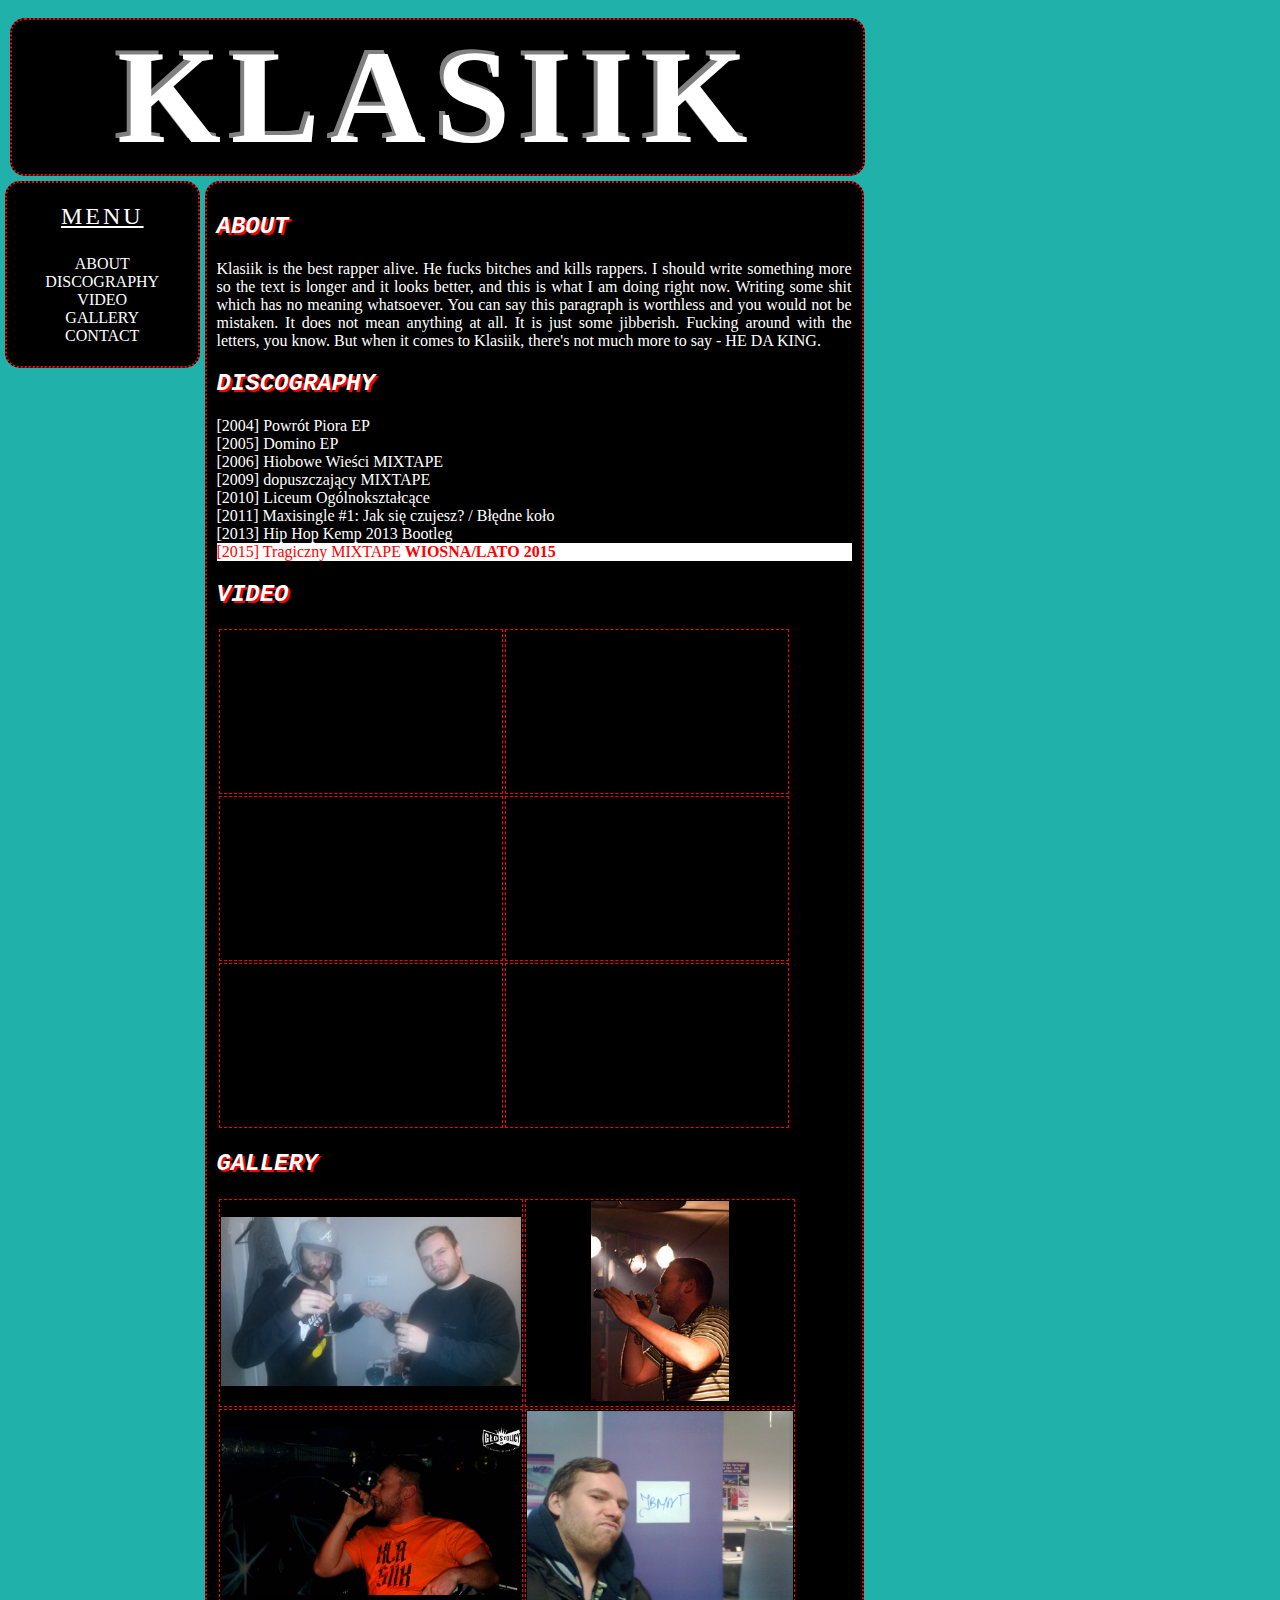
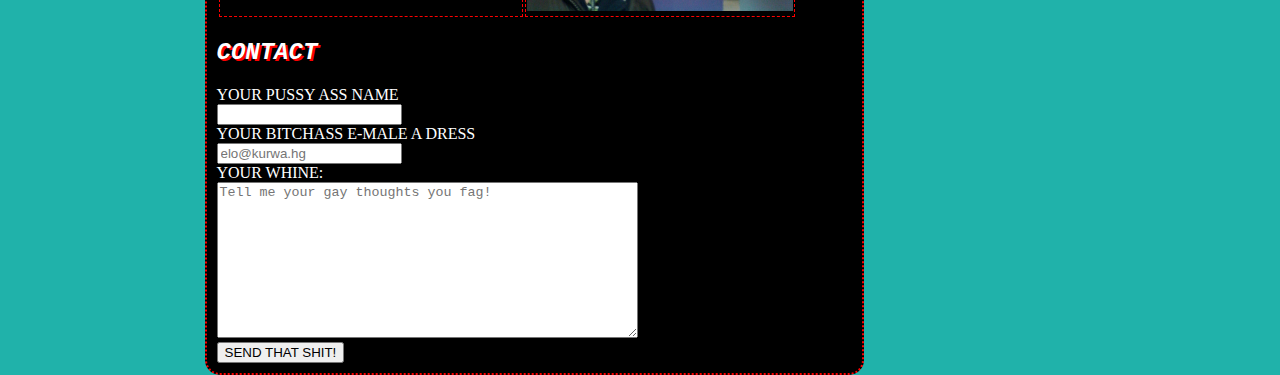
<file: index.html>
<!DOCTYPE html>
<html lang="en">
	<head>
		<meta charset="utf-8">
		<title>Klasiik - KING OF WARSAW</title>
		<link rel="stylesheet" href="jscss.css">
	</head>
	<body>
		<script src="script.js"></script>		
	</body>
</html>
</file>
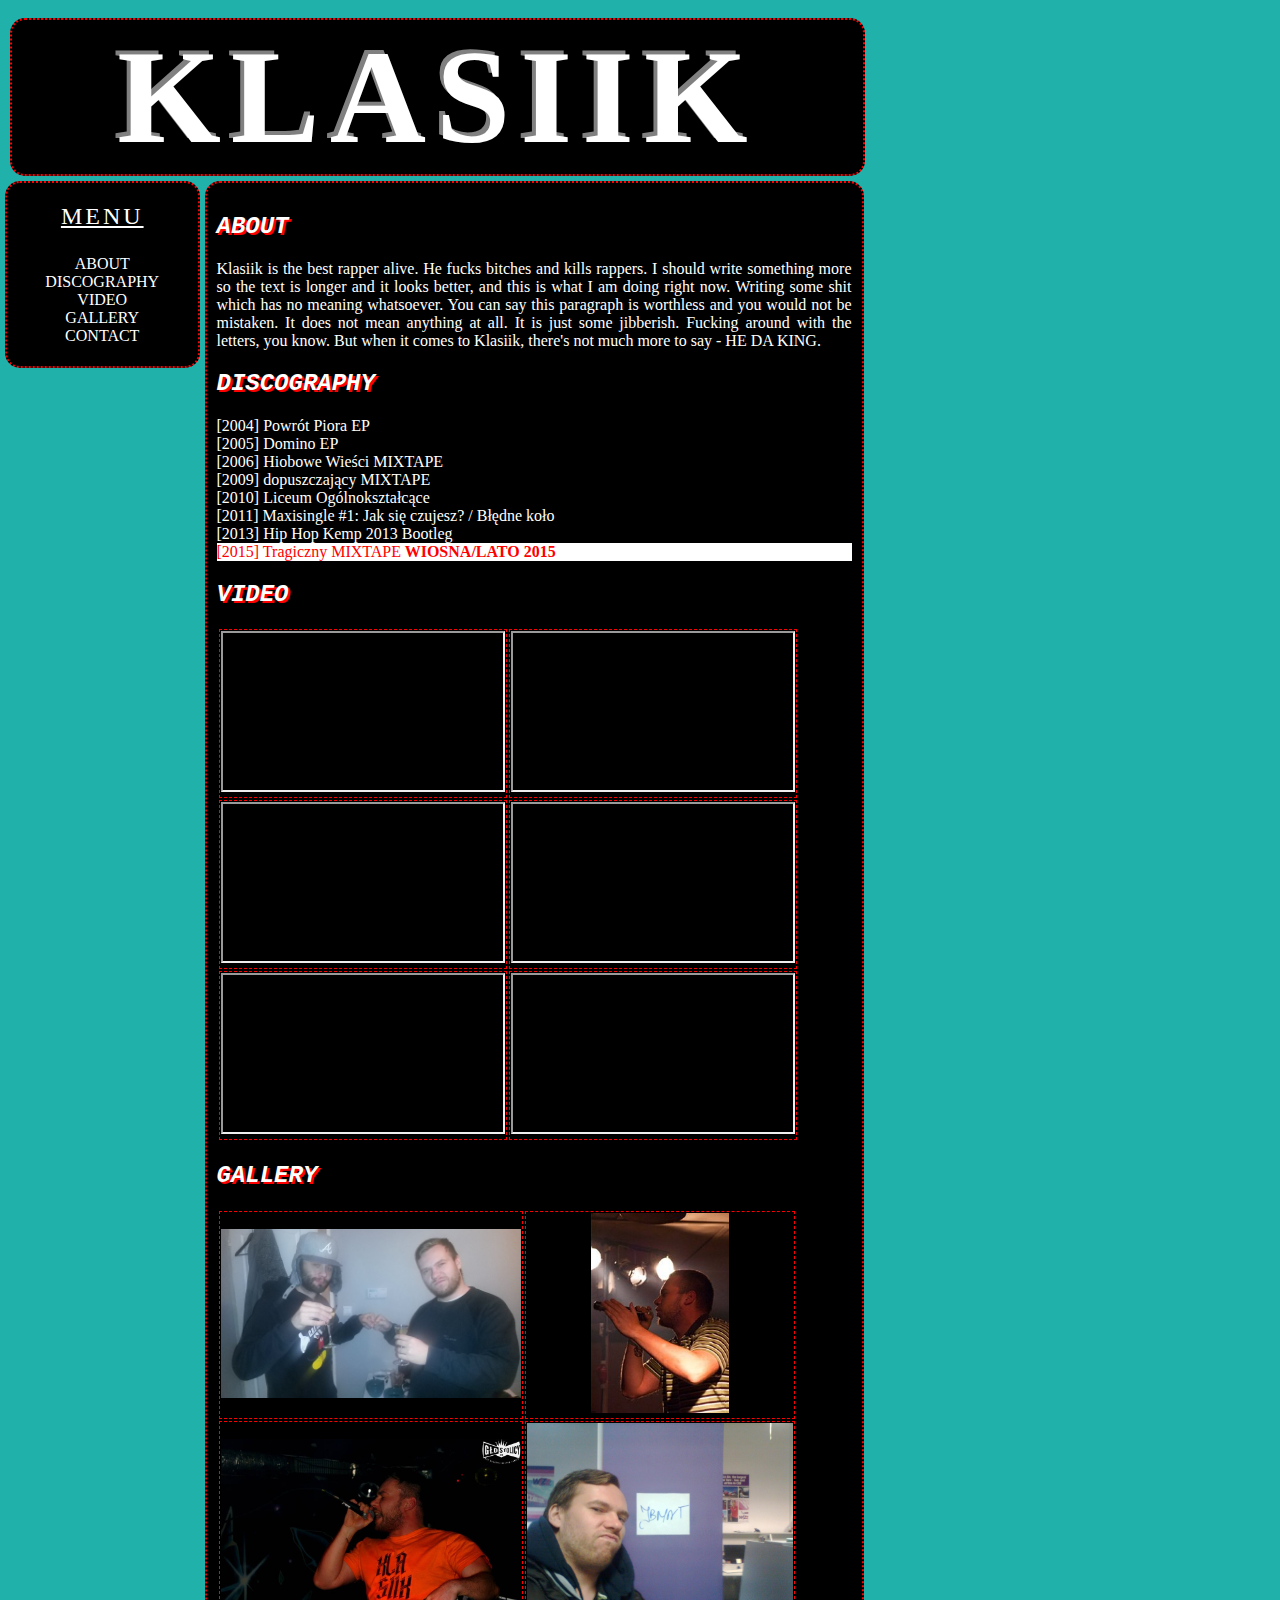
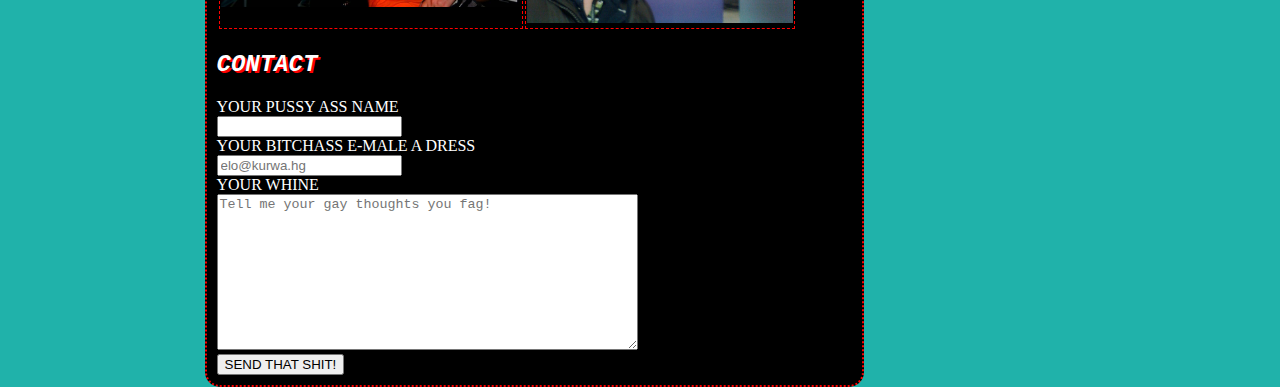
<file: framework/index.html>
<!DOCTYPE html>
<html lang="en">
	<head>
		<meta charset="utf-8">
		<title>Klasiik - KING OF WARSAW</title>
		<link rel="stylesheet" href="../jscss.css">
	</head>
	<body>
    <script src="tk.js"></script>
		<script src="script.js"></script>
	</body>
</html>
</file>
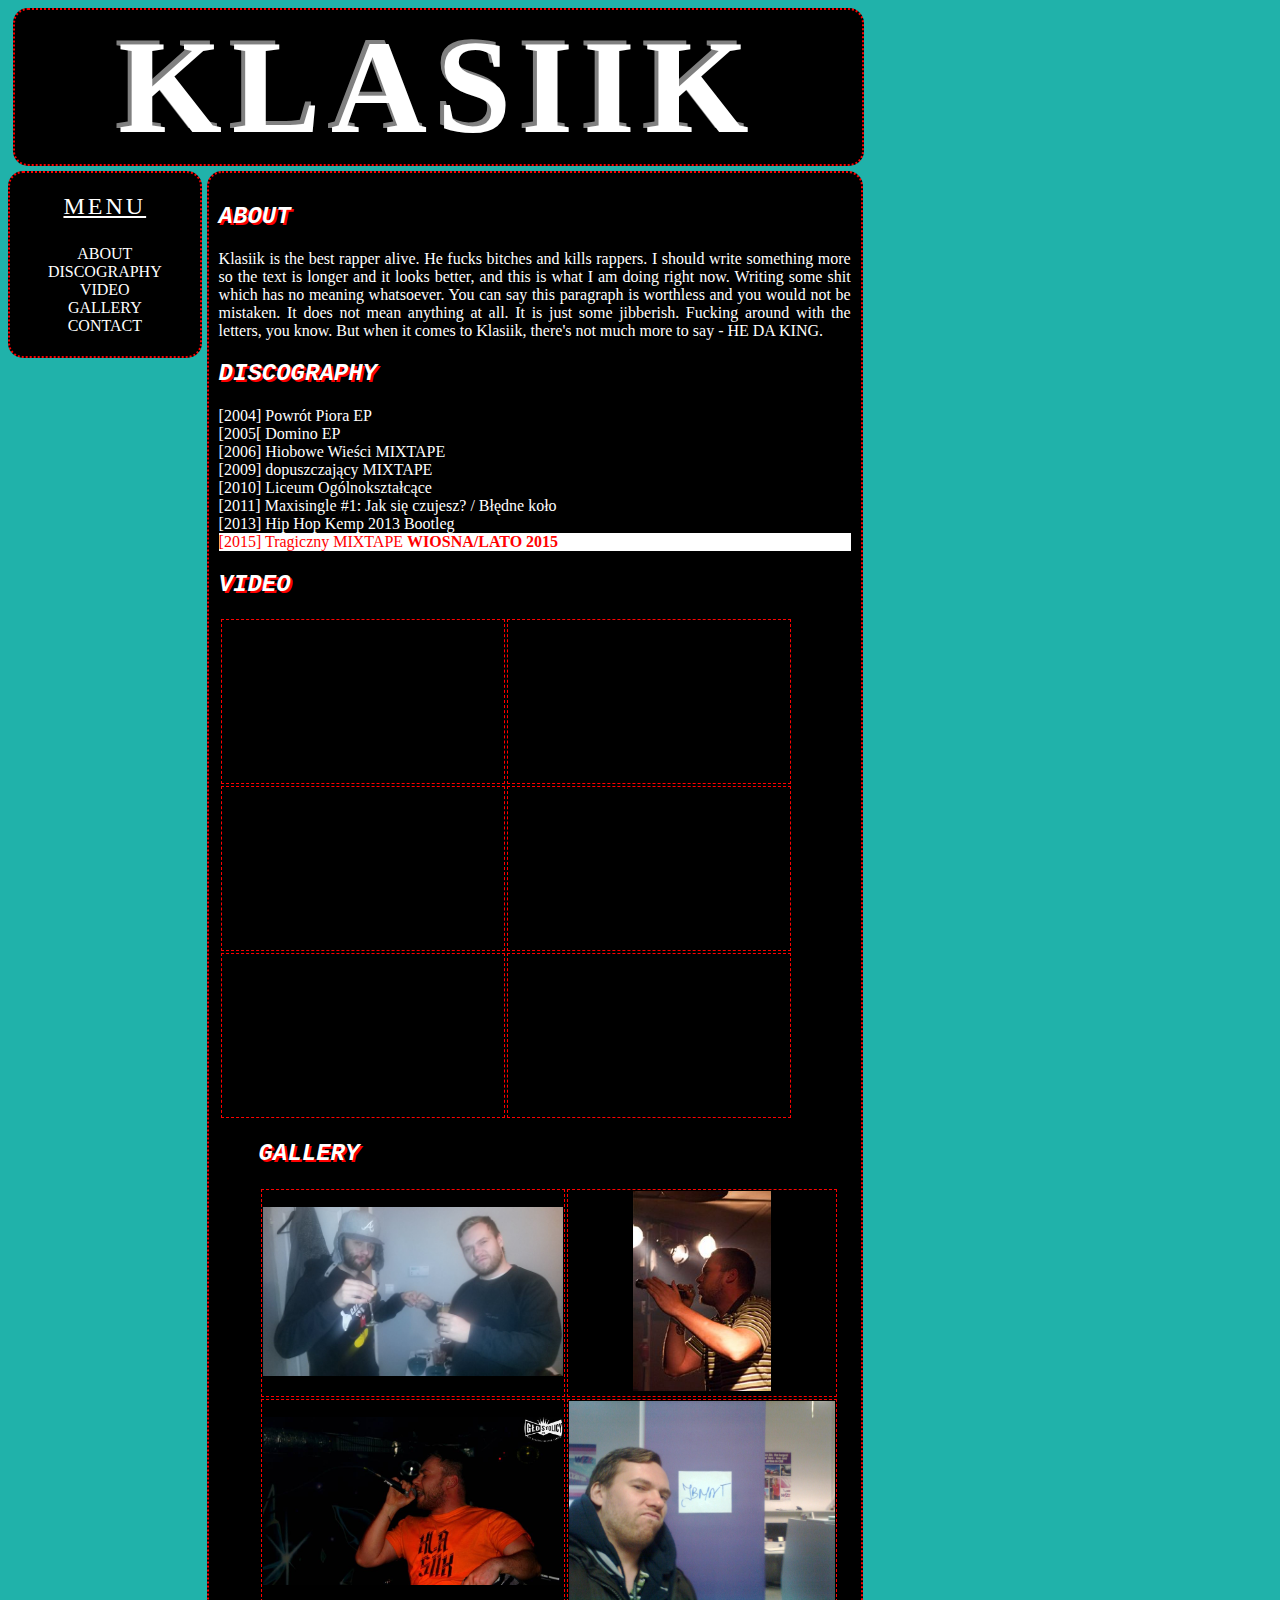
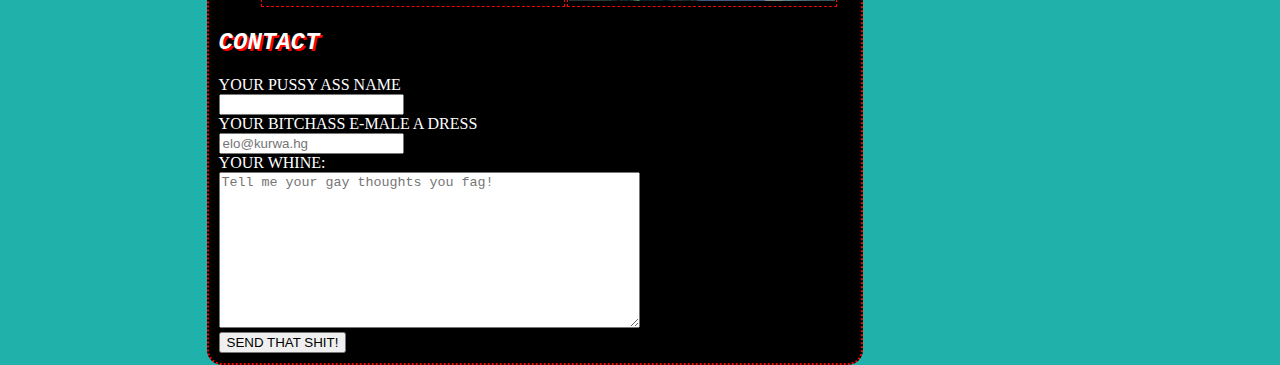
<file: indexxxx.html>
<!DOCTYPE html>
<html lang="en">
	<head>
		<meta charset="utf-8">
		<title>Klasiik - KING OF WARSAW</title>
		<link rel="stylesheet" href="main.css">
	</head>
	<body>
		
			<header>
				<h1 id="heading">KLASIIK</h1>
			</header>
			<nav class="site-menu">
				<h2><u>MENU</u></h2>
				<ul>
					<li><a href="#about">ABOUT</a></li>
					<li><a href="#disco">DISCOGRAPHY</a></li>
					<li><a href="#video">VIDEO</a></li>
					<li><a href="#gallery">GALLERY</a></li>
					<li><a href="#contact">CONTACT</a></li>
				</ul>
			</nav>
			<div class="content">
				<div>
					<h2><a id="about">ABOUT</a></h2>
						<p>Klasiik is the best rapper alive. He fucks bitches and kills rappers. I should write something more so the text is longer and it looks better, and this is what I am doing right now. Writing some shit which has no meaning whatsoever. You can say this paragraph is worthless and you would not be mistaken. It does not mean anything at all. It is just some jibberish. Fucking around with the letters, you know. But when it comes to Klasiik, there's not much more to say - HE DA KING.</p>
					<h2><a id="disco">DISCOGRAPHY</a></h2>
						<ol>
							<li>[2004] Powrót Piora EP</li>
							<li>[2005[ Domino EP</li>
							<li>[2006] Hiobowe Wieści MIXTAPE</li>
							<li>[2009] dopuszczający MIXTAPE</li>
							<li>[2010] Liceum Ogólnokształcące</li>
							<li>[2011] Maxisingle #1: Jak się czujesz? / Błędne koło</li>
							<li>[2013] Hip Hop Kemp 2013 Bootleg</li>
							<li>[2015] Tragiczny MIXTAPE <strong>WIOSNA/LATO 2015</strong></li>
						</ol>
				</div>
				<section>
					<H2><a id="video">VIDEO</a></H2>
						<table>
							<tr>
								<td>
									<iframe width="280" height="157" src="https://www.youtube.com/embed/dn36Hxs2GlE" frameborder="0" allowfullscreen></iframe>
								</td>
								<td>
									<iframe width="280" height="157" src="https://www.youtube.com/embed/cNX5tSJdt48" frameborder="0" allowfullscreen></iframe>
								</td>
							</tr>
							<tr>
								<td>
									<iframe width="280" height="157" src="https://www.youtube.com/embed/3GJ1naLsQ7E" frameborder="0" allowfullscreen></iframe>
								</td>
								<td>
									<iframe width="280" height="157" src="https://www.youtube.com/embed/Fjdmqr5KixA" frameborder="0" allowfullscreen></iframe>
								</td>
							</tr>
							<tr>
								<td>
									<iframe width="280" height="157" src="https://www.youtube.com/embed/ePciNhUfHNk" frameborder="0" allowfullscreen></iframe>
								</td>
								<td>
									<iframe width="280" height="157" src="https://www.youtube.com/embed/nyTltqYCXHY" frameborder="0" allowfullscreen></iframe>
								</td>
							</tr>
						</table>
				</section>
				<figure>
					<H2><a id="gallery">GALLERY</a></H2>
						<table>
							<tr>
								<td>
									<a href="gfx/1.jpg">
										<img src="gfx/1.jpg" alt="KING KLASIIK">
									</a>
								</td>
								<td>
									<a href="gfx/2.jpg">
										<img src="gfx/2.jpg" alt="KLASIIK THE KING">
									</a>
								</td>
							</tr>
							<tr>
								<td>
									<a href="gfx/3.jpg">
										<img src="gfx/3.jpg" alt="KLASIIK KILLIN IT">
									</a>
								</td>
								<td>
									<a href="gfx/4.jpg">
										<img src="gfx/4.jpg" alt="KLASIIK IS THE BEST">
									</a>
								</td>
							</tr>
						</table>
				</figure>
				<form>
					<H2><a id="contact">CONTACT</a></H2>
							<div>
								<label for="name">YOUR PUSSY ASS NAME</label>
							</div>
							<div>
								<input type ="text" id="name" name="name">
							</div>
							<div>
								<label for="user-email">YOUR BITCHASS E-MALE A DRESS</label>
							</div>
							<div>
								<input type="email" id="user-email" name="user-email" placeholder="elo@kurwa.hg" required>
							</div>
							<div>
								<label for="content">YOUR WHINE:</label>
							</div>
							<div>
								<textarea rows="10" cols="50" id="content" name="content" placeholder="Tell me your gay thoughts you fag!"></textarea>
							</div>
							<div>
								<input type="submit" value="SEND THAT SHIT!">
							</div>
				</form>
			</div>
		
	</body>
</html>
</file>
<file: jscss.css>
body {
	margin-left: auto;
	margin-right: auto;
	background-color: LightSeaGreen;
	font-family: Verdana;
	color: white;
	padding: 5px
}

#heading {
	font-size: 100pt;
	font-family: Impact;
	font-style: normal;
	text-align: center;
	margin: 5px;
	text-shadow: -4px -4px grey;
	border: 2px dotted red;
	border-radius: 15px;
	letter-spacing: 10px;
	background-color: black;
	width: 67%
}

nav ul {
	list-style: none;
	padding: 5px;
}

nav ul li a {
	text-decoration: none;
	color: white
}

nav ul li:hover {
	background: red;
	font-weight: bold;
}

.site-menu {
	width: 15%;
	border: 2px dotted red;
	border-radius: 15px;
	float: left;
	background-color: black;
	text-align: center;
}

.site-content {
	float: left;
	width: 50%;
	margin-left: 5px;
	background-color: black;
	border: 2px dotted red;
	border-radius: 15px;
	padding: 10px;
	text-align: justify;
}

div h2 {
	font-family: Courier;
	font-style: italic;
	text-shadow: 2px 2px red;
}

nav h2 {
	text-align: center;
	font-family: Impact;
	font-style: normal;
	text-decoration: none;
	letter-spacing: 3px;
	font-weight: normal;
	text-decoration: underline;
}
ol {
	padding: 0;
	list-style: none;
}

ol li:last-child {
	color: red;
	background: white;
}

img {
	max-width: 300px;
	max-height: 200px; 
}

td {
	text-align: center;
}

table tr td {
	border: 1px dashed red;
}
</file>
<file: main.css>
body {
	font-family: Verdana;
	color: white;
	background-color: LightSeaGreen;
	}

#container {
	background-color: yellow;
	margin-left: auto;
	margin-right: auto;
}
#heading {
	font-size: 100pt;
	font-family: Impact;
	font-style: normal;
	text-align: center;
	margin: 5px;
	text-shadow: -4px -4px grey;
	border: 2px dotted red;
	border-radius: 15px;
	letter-spacing: 10px;
	background-color: black;
	width: 67%
}

nav ul {
	list-style: none;
	padding: 5px;
}

nav ul li a {
	text-decoration: none;
	color: white
}

nav ul li:hover {
	background: red;
	font-weight: bold;
}

.site-menu {
	width: 15%;
	border: 2px dotted red;
	border-radius: 15px;
	float: left;
	background-color: black;
	text-align: center;
}

.content {
	float: left;
	width: 50%;
	margin-left: 5px;
	background-color: black;
	border: 2px dotted red;
	border-radius: 15px;
	padding: 10px;
	text-align: justify;
}
div h2 {
	font-family: Courier;
	font-style: italic;
	text-shadow: 2px 2px red;
}

nav h2 {
	text-align: center;
	font-family: Impact;
	font-style: normal;
	text-decoration: none;
	letter-spacing: 3px;
	font-weight: normal;
}
ol {
	padding: 0;
	list-style: none;
}

ol li:last-child {
	color: red;
	background: white;
}

img {
	max-width: 300px;
	max-height: 200px; 
}

td {
	text-align: center;
}

table tr td {
	border: 1px dashed red;
}
</file>
